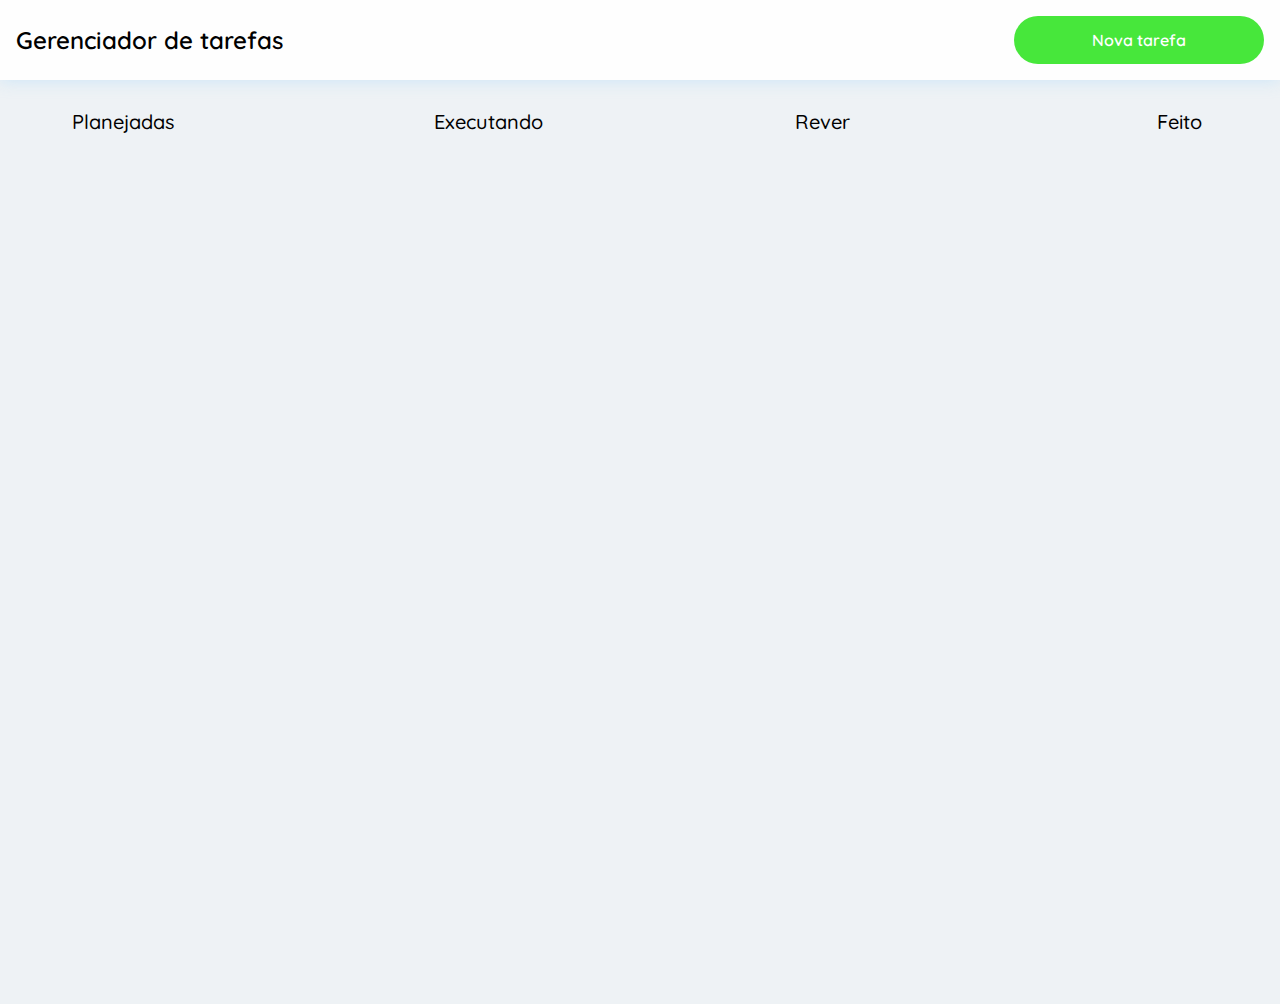
<file: index.html>
<!DOCTYPE html>
<html lang="pt-br">

<head>
    <meta charset="UTF-8">
    <meta http-equiv="X-UA-Compatible" content="IE=edge">
    <meta name="viewport" content="width=device-width, initial-scale=1.0">
    <link rel="preconnect" href="https://fonts.googleapis.com">
    <link rel="preconnect" href="https://fonts.gstatic.com" crossorigin>
    <link href="https://fonts.googleapis.com/css2?family=Quicksand:wght@300;400;500;600;700&display=swap"
        rel="stylesheet">
    <link rel="stylesheet"
        href="https://fonts.googleapis.com/css2?family=Material+Symbols+Outlined:opsz,wght,FILL,GRAD@20..48,100..700,0..1,-50..200" />
    <link rel="stylesheet" href="css/reset.css">
    <link rel="stylesheet" href="css/style.css">
    <link rel="stylesheet" href="css/modal-style.css">
    <link rel="stylesheet" href="css/check.css">
    <link rel="stylesheet" href="css/drag-and-drop.css">
    <link rel="stylesheet" href="css/tasks.css">
    <link rel="stylesheet" href="css/notification.css">
    <title>Task manager</title>
</head>

<body>
    <div type="button" class="floating-button-add-task" id="floating-button-add-task">
        <h3 id="new-task-text">+</h3>
    </div>
    <header>
        <div class="stripe-task">
            <div class="stripe-title">
                <h2>Gerenciador de tarefas</h2>
            </div>
            <div type="button" class="button-add-task" id="new-task-button">
                <h3 id="new-task-text">Nova tarefa</h3>
            </div>
        </div>
    </header>
        <div class="content">
            <div class="status-column">
                <h1 class="column-title">Planejadas</h1>
                <div class="dropzone" id="planned-column"></div>
            </div>
            <div class="status-column">
                <h1 class="column-title">Executando</h1>
                <div class="dropzone" id="doing-column"></div>
            </div>
            <div class="status-column">
                <h1 class="column-title">Rever</h1>
                <div class="dropzone" id="review-column"></div>
            </div>
            <div class="status-column">
                <h1 class="column-title">Feito</h1>
                <div class="dropzone" id="done-column"></div>
            </div>
        </div>

        <div class="modal-fade modal-invisible" id="modal-fade">
            <div class="modal-body">
                <div class="flex-space-between-align-center modal-margin-bottom modal-title-div">
                    <h1 class="modal-title">Nova Tarefa</h1>
                    <span class="material-symbols-outlined modal-icon" id="modal-close-icon">close</span>
                </div>
                <div class="modal-field modal-margin-bottom">
                    <label class="modal-label" for="task-title">Título: *</label>
                    <input class="modal-input" type="text" id="task-title">
                </div>
                <div class="modal-field modal-margin-bottom">
                    <label class="modal-label" for="task-date">Data: *</label>
                    <input class="modal-input" type="datetime" id="task-date">
                </div>
                <div class="modal-field modal-margin-bottom">
                    <label class="modal-label" for="task-description">Descrição:</label>
                    <textarea class="modal-input modal-text-area" id="task-description"></textarea>
                </div>
                <div class="modal-field modal-button-spacing">
                    <label class="modal-label modal-margin-bottom">Qual é o estado da tarefa?</label>
                    <div class="modal-state-options">
                        <label class="container">Planejadas
                            <input type="radio" id="planned" value="planned" name="task-state" checked="checked">
                            <span class="checkmark"></span>
                        </label>

                        <label class="container">Executando
                            <input type="radio" id="doing" value="doing" name="task-state">
                            <span class="checkmark"></span>
                        </label>

                        <label class="container">Rever
                            <input type="radio" id="review" value="review" name="task-state">
                            <span class="checkmark"></span>
                        </label>

                        <label class="container">Feito
                            <input type="radio" id="done" value="done" name="task-state">
                            <span class="checkmark"></span>
                        </label>
                    </div>
                </div>
                <button id="add-task-button" class="modal-button modal-button-confirm">Adicionar tarefa</button>
            </div>
        </div>

        <div class="modal-fade modal-invisible " id="modal-notification">
            <div class="task-card width-min margin-bottom-0px" id="modal-notification-boby">
                <div class="flex-space-between-align-center align-items-right" >
                    <span class="material-symbols-outlined modal-icon" id="modal-notification-close-icon">close</span>
                </div>
            </div>
        </div>
</body>
<script src="scripts/scripts.js"></script>
<script src="scripts/drag-and-drop.js"></script>
<script src="scripts/modal.js"></script>
<script src="scripts/task-render.js"></script>
<script src="scripts/notification.js"></script>


</html>
</file>
<file: css/style.css>
:root {

    --cor--text-white: #FFFFFF;
    --light-card-background: #fefefe;
    --primary-action-color: #47E73B;
    --primary-action-color-hover: #3ed433;
    --primary-action-color-active: #18cc0b;
    --planned-color: #FF2274;
    --doing-color: #FFA944;
    --review-color: #1AAFFF;
    --done-color: #42A637;
    --input-border-color: #444444;
    --input-color: #535353;
    --background-color: #EEF2F5;
    --input-background-color: #f5f5f5;
    --title-font: 28px;
    --body-font: 18px;
    --margin-bottom: 20px;
}

*{
    padding:0px;
    margin:0px;
    box-sizing: border-box;
    font-family: 'Quicksand', sans-serif;
    font-weight: 600;

}
header{
    font-weight: 600;
    margin-bottom: 24px;
}

body{
    background: var(--background-color);
    font-family: 'Quicksand', sans-serif;
}

.stripe-task {
    display: flex;
    flex-direction: row;
    justify-content: space-between;
    background: var(--light-card-background);
    width: 100%;
    padding: 16px;
    box-shadow: 0px 0px 16px rgba(190, 224, 250, 0.75);
}

.stripe-title {
    display: flex;
    flex-direction: column;
    justify-content: center;
    font-size: 24px;
}

.button-add-task {
    display: flex;
    flex-direction: column;
    justify-content: center;
    background: var(--primary-action-color);
    color: var(--cor--text-white);
    border-radius: 25px;    
    width: 250px;
    padding: 16px;
    text-align: center;
    transition: color .4s ease-in-out, box-shadow .3s ease-in-out
}

.button-add-task:hover{
    box-shadow: inset 250px 0 0 0 #959595;
    cursor: pointer;
}

.flex-space-between-align-center {
    display: flex;
    justify-content: space-between;
    align-items: center;
}

.align-items-right {
    justify-content: end !important;
}

.width-min{
    min-width: 356px !important;
}

.floating-button-add-task {
    display: none;
}

@media (max-width: 600px) {
    .stripe-task {
        justify-content: center;
    }

    .floating-button-add-task{
        display: block;
        background: var(--primary-action-color);
        color: var(--cor--text-white);
        border-radius: 100%;
        position: fixed;
        font-size: 40px;
        padding: 8px 16px;
        bottom: 24px;
        right: 24px;
    }

    .button-add-task {
        display: none;
    }

    .button-add-task:hover{
        box-shadow: inset 48px 0 0 0 #959595;
        cursor: pointer;
    }
}
</file>
<file: css/modal-style.css>
.modal-fade {
    position: fixed; 
    z-index: 1;
    left: 0;
    top: 0;
    width: 100%;
    height: 100%; 
    overflow: auto; 
    background-color: rgb(0,0,0); 
    background-color: rgba(0,0,0,0.2); 
    justify-content: center;
    align-items: center;
}

.modal-visible {
    display: flex;
}

.modal-invisible {
    display: none;
}

.modal-body {
    background-color: var(--light-card-background);

    border-radius: 8px;
    padding: 40px;
    border-bottom: 8px solid var(--primary-action-color);
}

.modal-title{
    font-size: var(--title-font);
    font-weight: 700;
}

.modal-label {
    font-weight: 500;
    font-size: 16px;
    margin-bottom: 4px;
}

.modal-input {
    max-width: 500px;
    min-width: 500px;
    width: 100%;
    height: 40px;
    border: none;
    outline: none;
    font-size: 18px;
    font-family: 'Quicksand', sans-serif;
    font-weight: 600;
    color: var(--input-color);
    border-bottom: 2px solid var(--input-border-color);
    background-color: var(--input-background-color);
    padding-left: 8px;
}

.modal-margin-bottom {
    margin-bottom: var(--margin-bottom);
}

.modal-button-spacing {
    margin-bottom: 40px;
}

.modal-field {
    display: flex;
    flex-direction: column;
}

.modal-button-confirm {
    background-color: var(--primary-action-color);
    color: white;
}

.modal-button-confirm:hover {
    background-color: var(--primary-action-color-active);
}

.modal-button-confirm:active {
    background-color: var(--primary-action-color-hover);
}

.modal-button {
    width: 100%;
    padding: 24px 0;
    border-radius: 4px;
    cursor: pointer;
    font-size: 22px;
    font-weight: 700;
    transition: background-color 0.1s;
}

.state-option-label {
    font-weight: 500;
    font-size: 16px;
}

.modal-state-options {
    width: 100%;
    max-width: 500px;
    display: grid;
    row-gap: 20px;
    grid-template-rows: 1fr 1fr;
    grid-template-columns: 1fr 1fr;
}

.modal-text-area {
    height: 120px;
}

.modal-icon {
    color: black;
    font-weight: 700;
    cursor: pointer;
}

@media screen and (max-width: 880px) {
    .modal-body {
        height: 95%;
        margin: 0;
        overflow: auto;
        display: flex;
        align-items: center;
        justify-content: center;
        flex-direction: column;
    }

    .modal-title-div {
        width: 100%;
    }

    .modal-input {
        max-width: 400px;
        min-width: 400px;
    }
}

@media screen and (max-width: 420px) {
    .modal-button-spacing {
        margin-bottom: 20px;
    }

    .modal-margin-bottom {
        margin-bottom: 16px;
    }
}

@media screen and (max-width: 500px) {
    .modal-input {
        max-width: 280px;
        min-width: 280px;
    }
}

@media screen and (max-width: 1366px) {
    .modal-text-area {
        height: 80px;
    }
}
</file>
<file: css/check.css>
/* Customize the label (the container) */
.container {
    display: flex;
    align-items: center;
    position: relative;
    padding-left: 35px;
    cursor: pointer;
    height: 25px;
    font-size: 16px;
    -webkit-user-select: none;
    -moz-user-select: none;
    -ms-user-select: none;
    user-select: none;
  }
  
  /* Hide the browser's default checkbox */
  .container input {
    position: absolute;
    opacity: 0;
    cursor: pointer;
    height: 0;
    width: 0;
    font-size: 16px;
    font-weight: 500;
  }
  
  /* Create a custom checkbox */
  .checkmark {
    position: absolute;
    top: 0;
    left: 0;
    height: 25px;
    width: 25px;
    background-color: #eee;
    border-radius: 50%;
  }
  
  /* On mouse-over, add a grey background color */
  .container:hover input ~ .checkmark {
    background-color: #ccc;
  }
  
  /* When the checkbox is checked, add a blue background */
  .container input:checked ~ .checkmark {
    background-color: var(--primary-action-color);
  }
  
  /* Create the checkmark/indicator (hidden when not checked) */
  .checkmark:after {
    content: "";
    position: absolute;
    display: none;
  }
  
  /* Show the checkmark when checked */
  .container input:checked ~ .checkmark:after {
    display: block;
  }
  
  /* Style the checkmark/indicator */
  .container .checkmark:after {
    left: 9px;
    top: 5px;
    width: 5px;
    height: 10px;
    border: solid white;
    border-width: 0 3px 3px 0;
    -webkit-transform: rotate(45deg);
    -ms-transform: rotate(45deg);
    transform: rotate(45deg);
  }
</file>
<file: css/drag-and-drop.css>
body {
  overflow: auto;
}

.content {
  min-height: 100vh;
  max-width: 90%;
  margin: auto;
  display: flex;
  justify-content: space-between;
  gap: 16px;
  user-select: none;
  overflow-x: scroll;
}


@media screen and (max-width: 1300px) {
  .status-column {
    min-width: 30%;
  }
}

@media screen and (max-width: 1000px) {
  .status-column {
    min-width: 45%;
  }
}

@media screen and (max-width: 750px) {
  .status-column {
    min-width: 90%;
  }
}

.status-column {
  width: 25%;
  display: flex;
  flex-direction: column;
  padding: 8px;
  gap: 8px;
}

.dropzone {
  display: flex;
  flex-direction: column;
  height: 100%;
  padding-top: 30px;
}

.dropzone.dragover {
  background: rgb(227, 235, 247);
}

.drag-item {
  background: #faffff;
  padding: 16px;
  cursor: grab;
}

.dragging {
  opacity: .9;
}

.column-title {
  font-weight: 500;
  font-size: 20px;
}
</file>
<file: css/tasks.css>
.task-card {
    background-color: var(--light-card-background);
    padding: 20px;
    margin-bottom: 20px;
    border-radius: 8px;
    display: flex;
    flex-direction: column;
    gap: 20px;  
    -webkit-user-select: none;      
    -moz-user-select: none;
    -ms-user-select: none;
    user-select: none;
}

.task-title {
    font-weight: 700;
    font-size: 20px;
}

.task-date {
    font-weight: 500;
    font-size: 18px;
}

.task-description {
    font-size: 18px;
    line-height: 24px;
    color: #5c5c5c;
    word-break: break-all;
}

.task-delete {
    font-weight: 700;
    color: rgb(235, 63, 63);
    cursor: pointer;
}

.border-planned {
    border-bottom: 8px var(--planned-color) solid;
}

.border-doing {
    border-bottom: 8px var(--doing-color) solid;
}

.border-review {
    border-bottom: 8px var(--review-color) solid;
}

.border-done {
    border-bottom: 8px var(--done-color) solid;
}
</file>
<file: css/notification.css>
#modal-notification-boby {
    display: block;
}

.margin-bottom-0px {
    margin-bottom: 0px !important;
}
</file>
